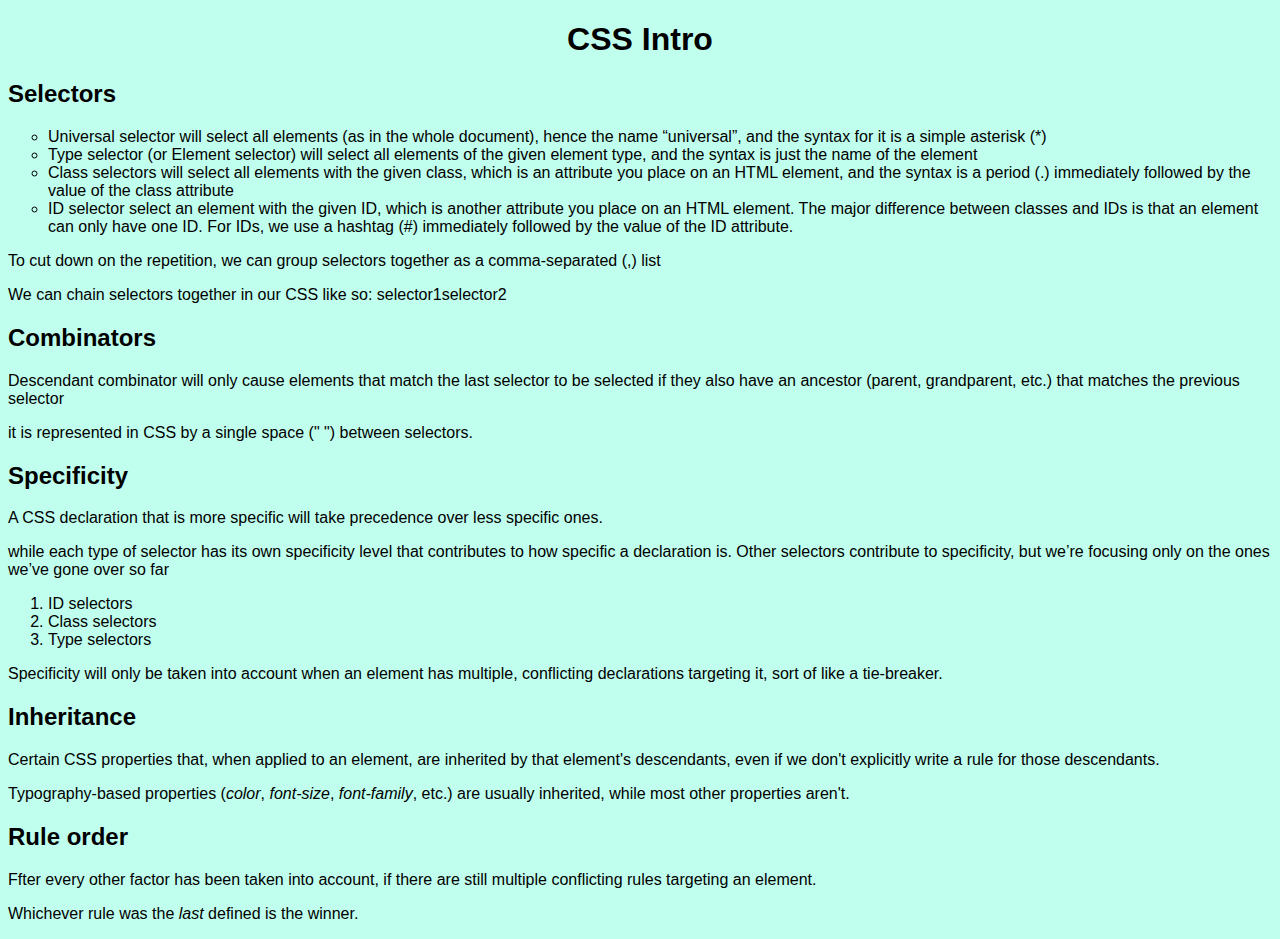
<file: 5-IntroCSS/index.html>
<!DOCTYPE html>
<html lang="en">
    <head>
        <meta charset="UTF-8">
        <title>5 | CSS Intro</title>
        <!-- External CSS -->
        <link rel="stylesheet" href="styles.css">
        <!-- Internal CSS -->
        <style>
            html{background-color: #c0ffee;}
        </style>
    </head>
    <body>
        <h1>CSS Intro</h1>
        <h2>Selectors</h2>
        <!-- Inline CSS -->
        <ul style="list-style: circle;">
            <li>Universal selector will select all elements (as in the whole document), hence the name “universal”, and the syntax for it is a simple asterisk (*)</li>
            <li>Type selector (or Element selector) will select all elements of the given element type, and the syntax is just the name of the element</li>
            <li>Class selectors will select all elements with the given class, which is an attribute you place on an HTML element, and the syntax is a period (.) immediately followed by the value of the class attribute</li>
            <li>ID selector select an element with the given ID, which is another attribute you place on an HTML element. The major difference between classes and IDs is that an element can only have one ID. For IDs, we use a hashtag (#) immediately followed by the value of the ID attribute.</li>
        </ul>
        <p>To cut down on the repetition, we can group selectors together as a comma-separated (,) list</p>
        <p>We can chain selectors together in our CSS like so: selector1selector2</p>
        <h2>Combinators</h2>
        <p>Descendant combinator will only cause elements that match the last selector to be selected if they also have an ancestor (parent, grandparent, etc.) that matches the previous selector</p>
        <p>it is represented in CSS by a single space (" ") between selectors.</p>
        <h2>Specificity</h2>
        <p>A CSS declaration that is more specific will take precedence over less specific ones.</p>
        <p>while each type of selector has its own specificity level that contributes to how specific a declaration is. Other selectors contribute to specificity, but we’re focusing only on the ones we’ve gone over so far</p>
        <ol>
            <li>ID selectors</li>
            <li>Class selectors</li>
            <li>Type selectors</li>
        </ol>
        <p>Specificity will only be taken into account when an element has multiple, conflicting declarations targeting it, sort of like a tie-breaker.</p>
        <h2>Inheritance</h2>
        <p>Certain CSS properties that, when applied to an element, are inherited by that element's descendants, even if we don't explicitly write a rule for those descendants.</p>
        <p>Typography-based properties (<em>color</em>, <em>font-size</em>, <em>font-family</em>, etc.) are usually inherited, while most other properties aren't.</p>
        <h2>Rule order</h2>
        <p>Ffter every other factor has been taken into account, if there are still multiple conflicting rules targeting an element.</p>
        <p>Whichever rule was the <em>last</em> defined is the winner.</p>
    </body>
</html>
</file>
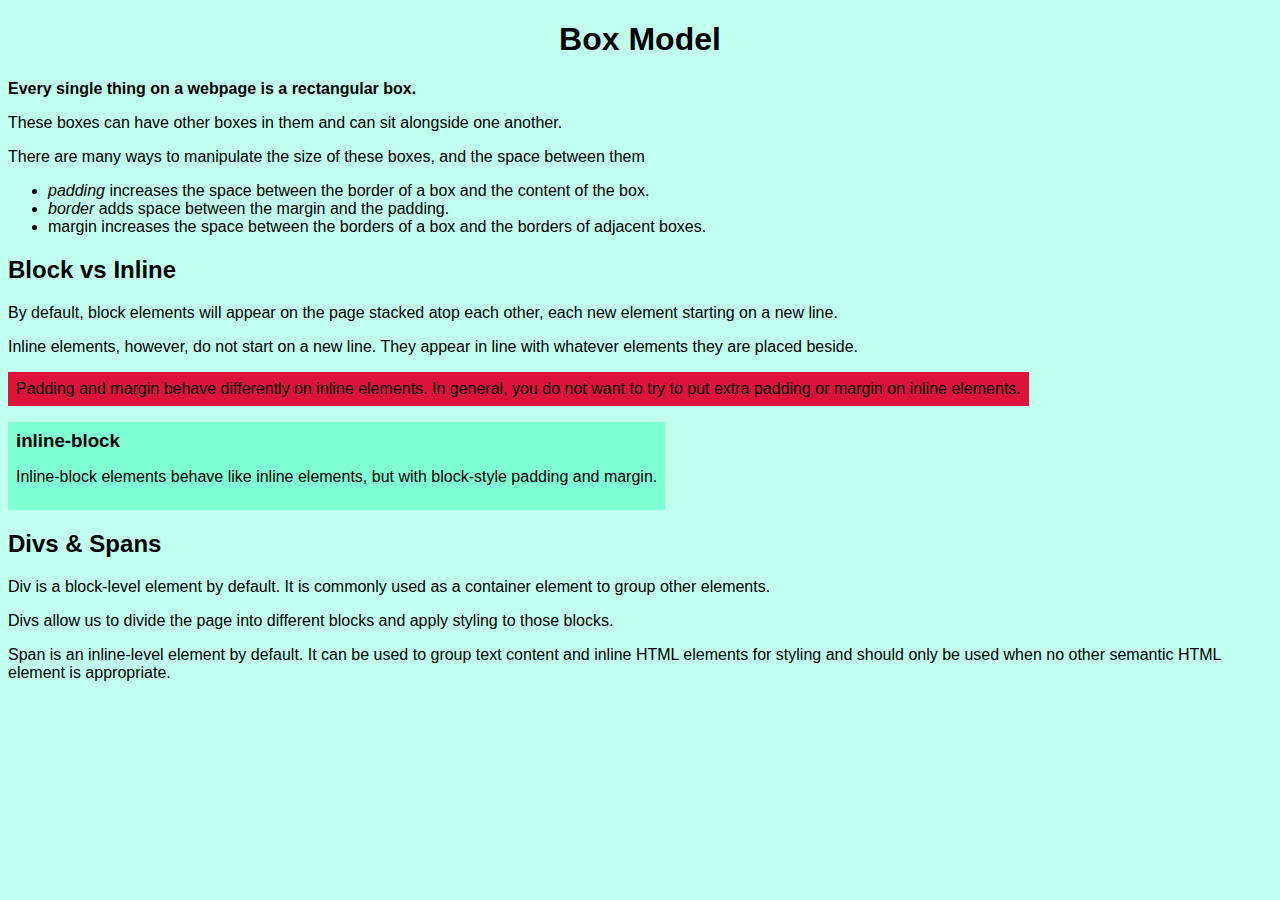
<file: 6-BoxModel/index.html>
<!DOCTYPE html>
<html lang="en">
    <head>
        <meta charset="UTF-8">
        <title>6 | Box Model</title>
        <link rel="stylesheet" href="styles.css">
    </head>
    <body>
        <h1>Box Model</h1>
        <strong>Every single thing on a webpage is a rectangular box.</strong>
        <p>These boxes can have other boxes in them and can sit alongside one another.</p>
        <p>There are many ways to manipulate the size of these boxes, and the space between them</p>
        <ul>
            <li><em>padding</em> increases the space between the border of a box and the content of the box.</li>
            <li><em>border</em> adds space between the margin and the padding.</li>
            <li>margin increases the space between the borders of a box and the borders of adjacent boxes.</li>
        </ul>
        <h2>Block vs Inline</h2>
        <p>By default, block elements will appear on the page stacked atop each other, each new element starting on a new line.</p>
        <p>Inline elements, however, do not start on a new line. They appear in line with whatever elements they are placed beside.</p>
        <p class="alert">Padding and margin behave differently on inline elements. In general, you do not want to try to put extra padding or margin on inline elements.</p>
        <div class="info">
            <h3>inline-block</h3>
            <p>Inline-block elements behave like inline elements, but with block-style padding and margin.</p>
        </div>
        <h2>Divs & Spans</h2>
        <p>Div is a block-level element by default. It is commonly used as a container element to group other elements.</p>
        <p>Divs allow us to divide the page into different blocks and apply styling to those blocks.</p>
        <p>Span is an inline-level element by default. It can be used to group text content and inline HTML elements for styling and should only be used when no other semantic HTML element is appropriate.</p>
    </body>
</html>
</file>
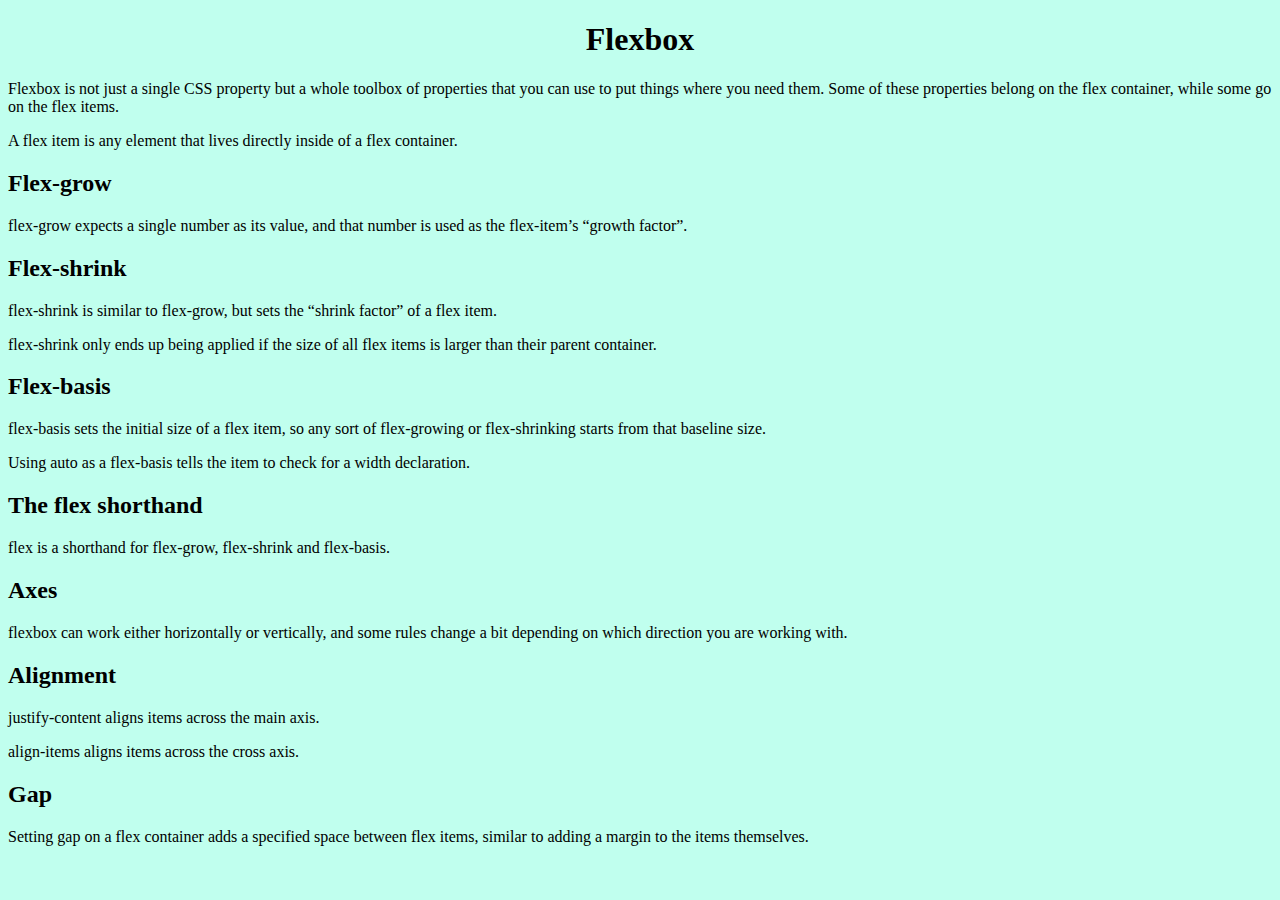
<file: 7-Flexbox/index.html>
<!DOCTYPE html>
<html lang="en">
    <head>
        <meta charset="UTF-8">
        <title>7 | Flexbox</title>
        <link rel="stylesheet" href="styles.css">
    </head>
    <body>
        <h1>Flexbox</h1>
        <p>Flexbox is not just a single CSS property but a whole toolbox of properties that you can use to put things where you need them. Some of these properties belong on the flex container, while some go on the flex items.</p>
        <p>A flex item is any element that lives directly inside of a flex container.</p>
        <h2>Flex-grow</h2>
        <p>flex-grow expects a single number as its value, and that number is used as the flex-item’s “growth factor”.</p>
        <h2>Flex-shrink</h2>
        <p>flex-shrink is similar to flex-grow, but sets the “shrink factor” of a flex item.</p>
        <p>flex-shrink only ends up being applied if the size of all flex items is larger than their parent container.</p>
        <h2>Flex-basis</h2>
        <p>flex-basis sets the initial size of a flex item, so any sort of flex-growing or flex-shrinking starts from that baseline size.</p>
        <p>Using auto as a flex-basis tells the item to check for a width declaration.</p>
        <h2>The flex shorthand</h2>
        <p>flex is a shorthand for flex-grow, flex-shrink and flex-basis.</p>
        <h2>Axes</h2>
        <p>flexbox can work either horizontally or vertically, and some rules change a bit depending on which direction you are working with.</p>
        <h2>Alignment</h2>
        <p>justify-content aligns items across the main axis.</p>
        <p>align-items aligns items across the cross axis.</p>
        <h2>Gap</h2>
        <p>Setting gap on a flex container adds a specified space between flex items, similar to adding a margin to the items themselves.</p>
    </body>
</html>
</file>
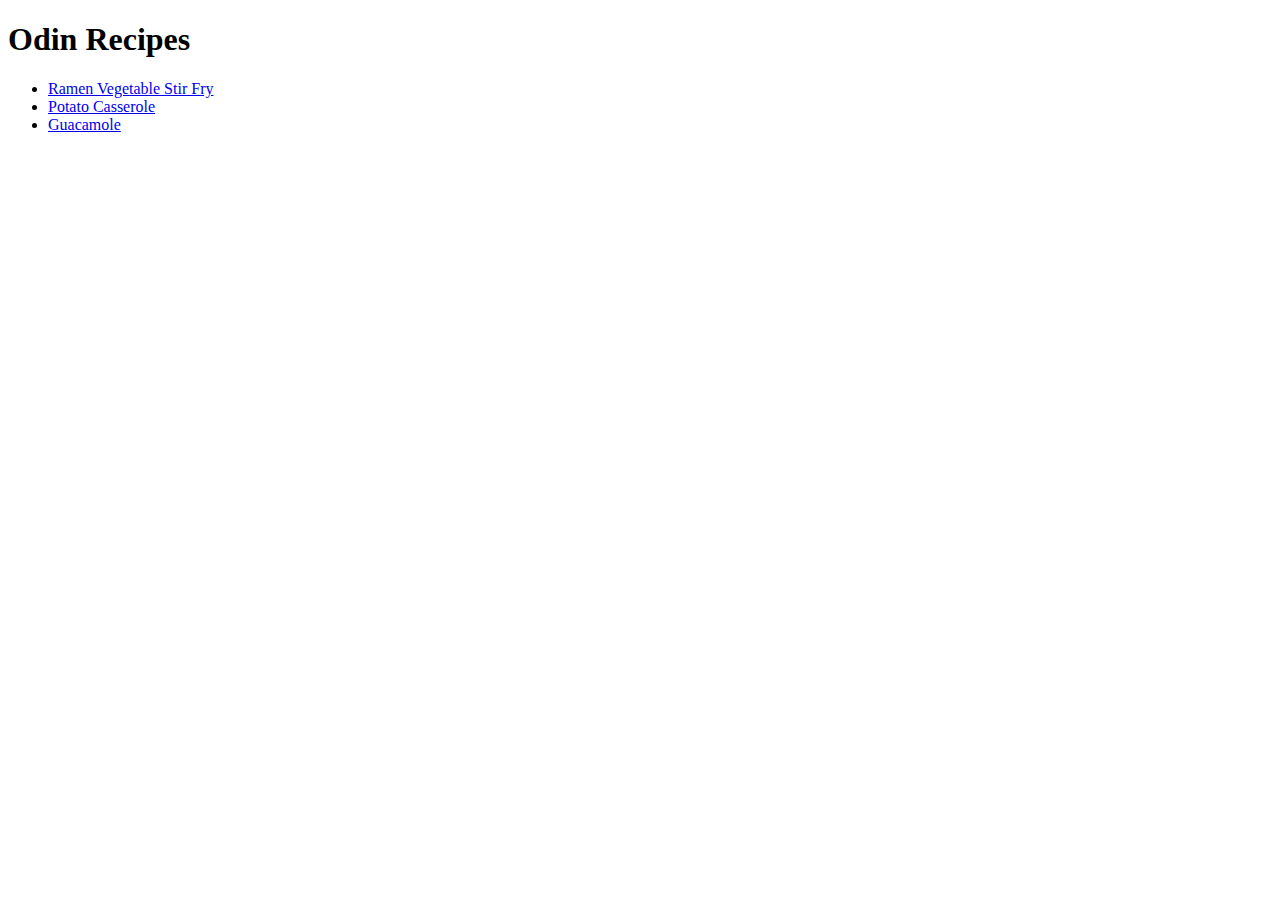
<file: 4-Project: Recipes/odin-recipes/index.html>
<!DOCTYPE html>
<html lang="en">
    <head>
        <meta charset="UTF-8">
        <title>Test</title>
    </head>
    <body>
        <h1>Odin Recipes</h1>
        <ul>
            <li><a href="./recipes/ramen_vegetable_stir_fry.html">Ramen Vegetable Stir Fry</a></li>
            <li><a href="./recipes/potato_casserole.html">Potato Casserole</a></li>
            <li><a href="./recipes/guacamole.html">Guacamole</a></li>
        </ul>
    </body>
</html>
</file>
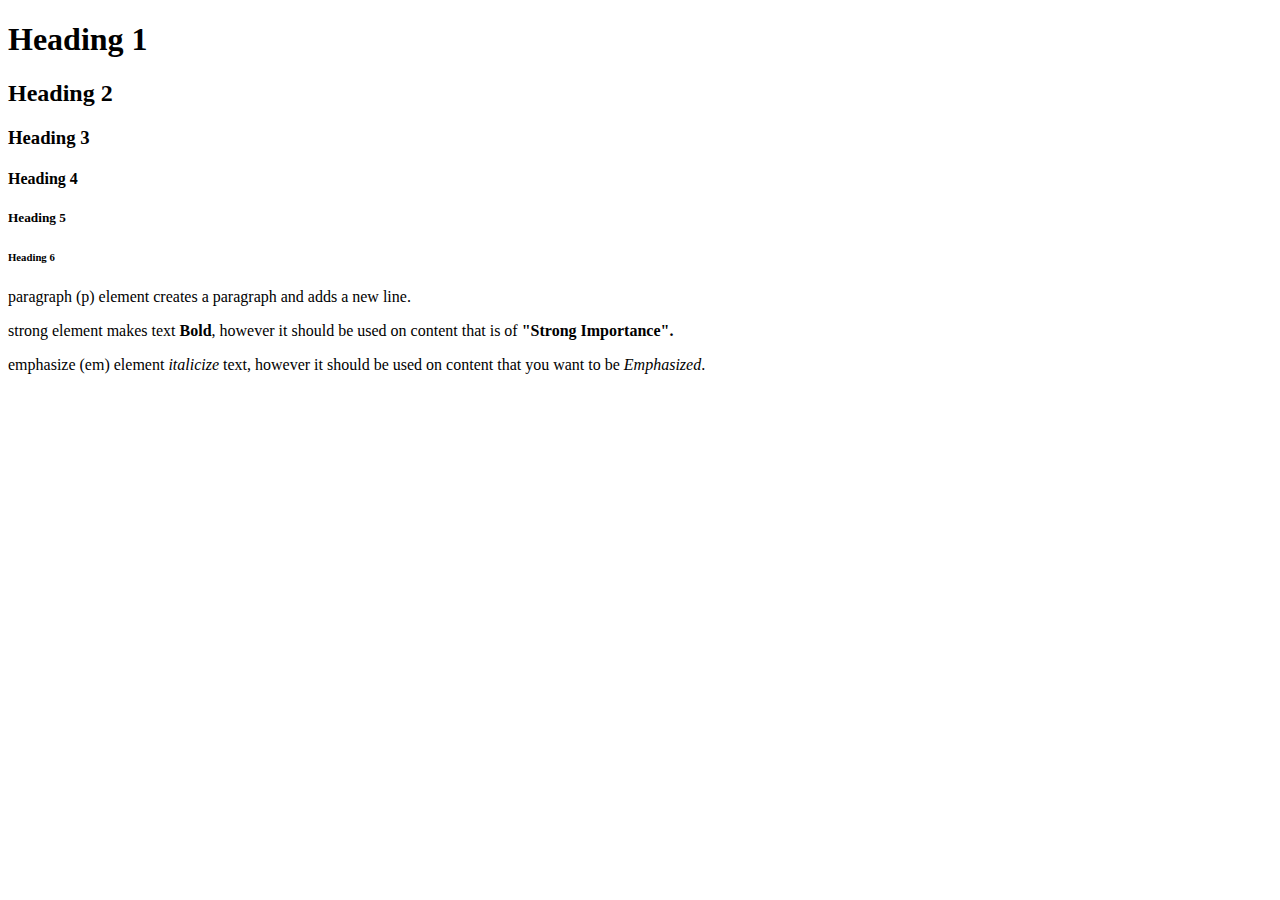
<file: 1-TextFundamentals.html>
<!DOCTYPE html>
<html lang="en">
    <head>
        <meta charset="UTF-8">
        <title>1 | Text Fundamentals</title>
    </head>
    <body>
        <h1>Heading 1</h1>
        <h2>Heading 2</h2>
        <h3>Heading 3</h3>
        <h4>Heading 4</h4>
        <h5>Heading 5</h5>
        <h6>Heading 6</h6>
        <p>paragraph (p) element creates a paragraph and adds a new line.</p>
        <p>strong element makes text <strong>Bold</strong>, however it should be used on
        content that is of <strong>"Strong Importance".</strong></p>
        <p>emphasize (em) element <em>italicize</em> text, however it should be used on
        content that you want to be <em>Emphasized</em>.</p>
        <!-- This is a Comment -->
    </body>
</html>
</file>
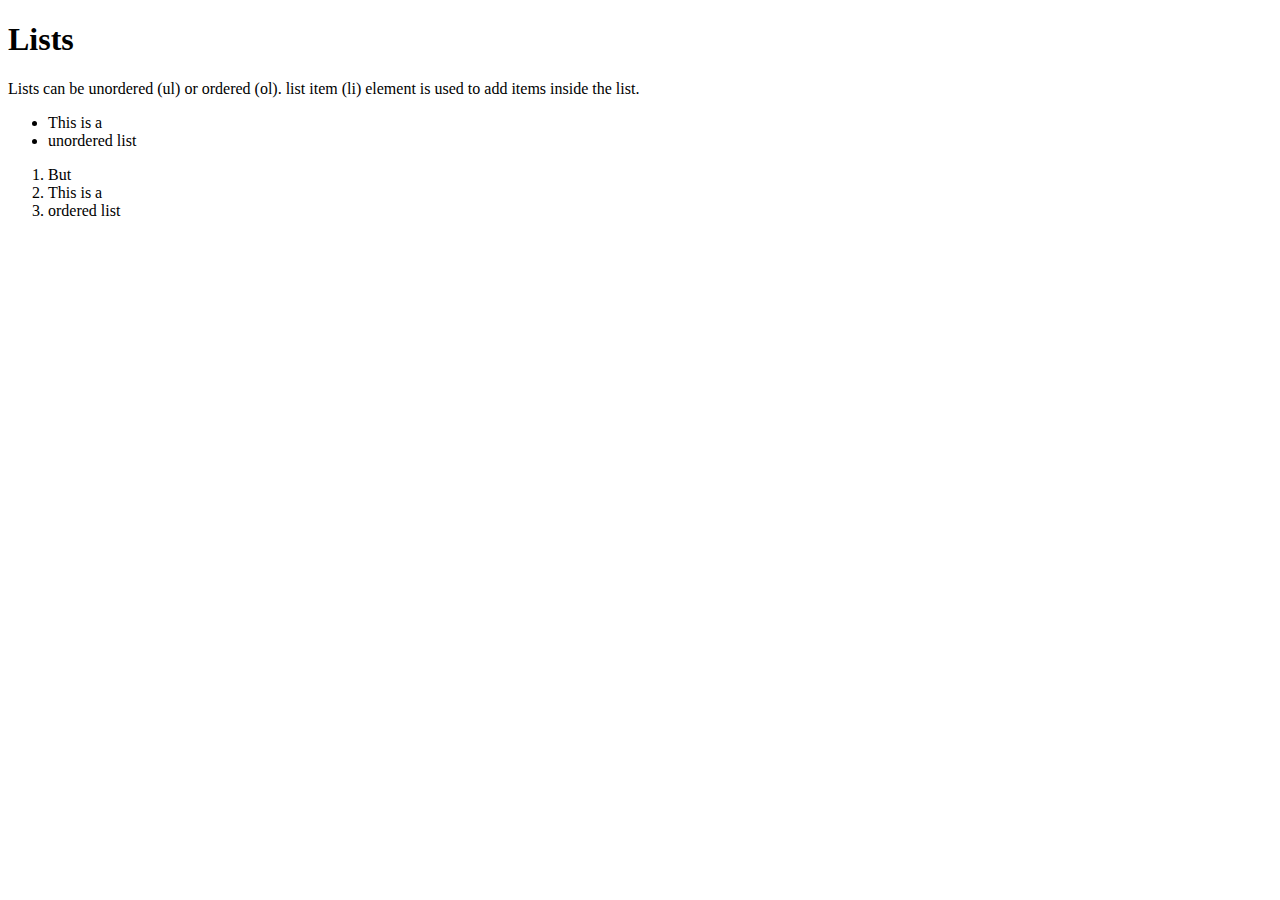
<file: 2-Lists.html>
<!DOCTYPE html>
<html lang="en">
    <head>
        <meta charset="utf-8">
        <title>2 | Lists</title>
    </head>
    <body>
        <h1>Lists</h1>
        <p>Lists can be unordered (ul) or ordered (ol). list item (li) element is used
        to add items inside the list.</p>
        <ul>
            <li>This is a</li>
            <li>unordered list</li>
        </ul>
        <ol>
            <li>But</li>
            <li>This is a</li>
            <li>ordered list</li>
        </ol>
    </body>
</html>
</file>
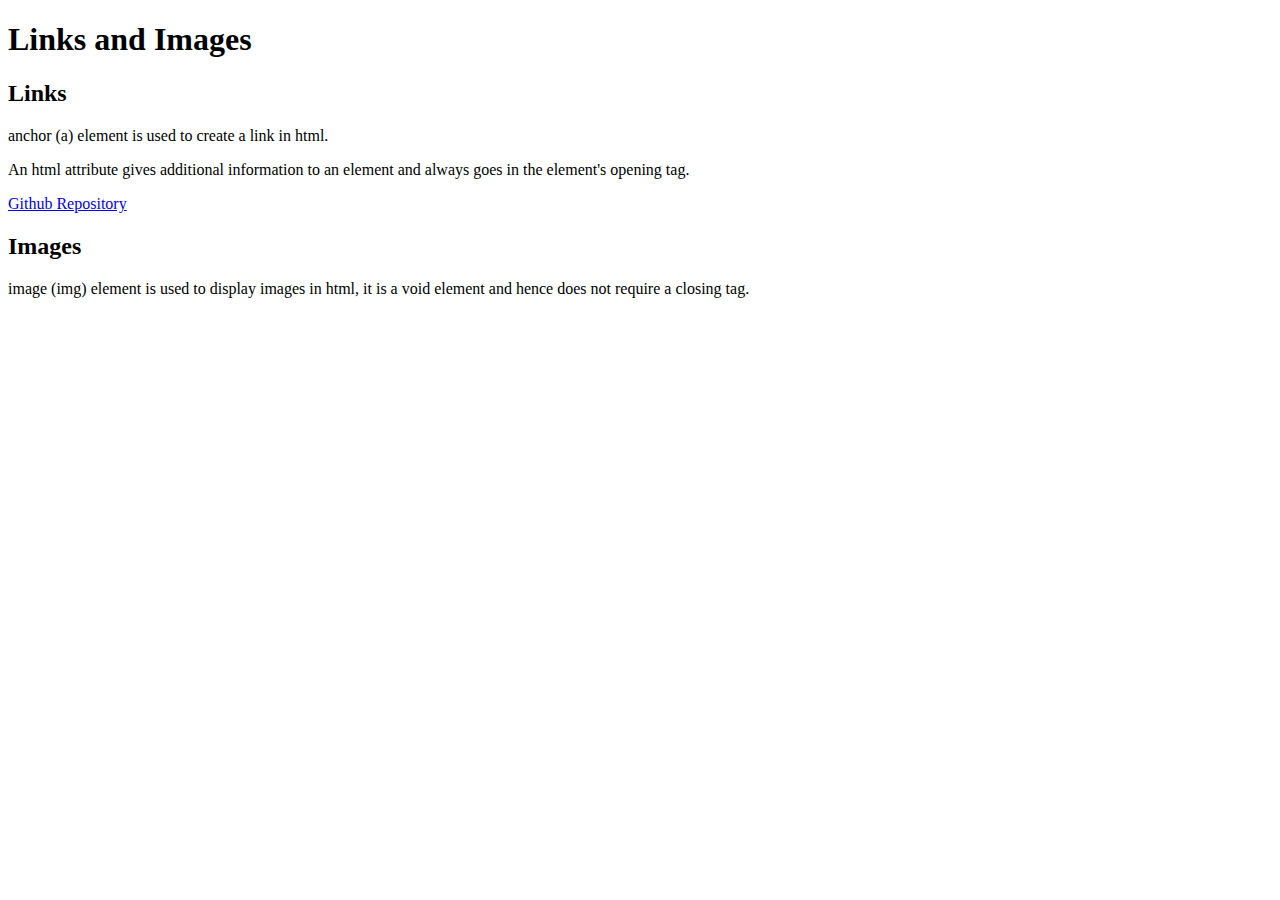
<file: 3-Links&Images.html>
<!DOCTYPE html>
<html lang="en">
    <head>
        <meta charset="UTF-8">
        <title>3 | Links and Images</title>
    </head>
    <body>
        <h1>Links and Images</h1>
        <h2>Links</h2>
        <p>anchor (a) element is used to create a link in html.</p>
        <p>An html attribute gives additional information to an element and always goes
        in the element's opening tag.</p>
        <a href="https://github.com/Abhishek01s/TheOdinProject" target="_blank" alt="github_repo">Github Repository</a>
        <h2>Images</h2>
        <p>image (img) element is used to display images in html, it is a void element and hence does
        not require a closing tag.</p>
    </body>
</html>
</file>
<file: 5-IntroCSS/styles.css>
html{
    font-family: Verdana, Geneva, Tahoma, sans-serif;
}

h1{
    text-align: center;
}
</file>
<file: 6-BoxModel/styles.css>
html{
    background-color: #c0ffee;
    font-family: Verdana, Geneva, Tahoma, sans-serif;
}

h1{
    text-align: center;
}

.alert,.info{
    display: inline-block;
    padding: 8px;
    margin-top: 0;
}

.alert{
    background-color: crimson;
}

.info{
    background-color: aquamarine;
}

.info h3{
    margin: 0;
}
</file>
<file: 7-Flexbox/styles.css>
html{
    background-color: #c0ffee;
    font-family: 'Times New Roman', Times, serif;
}

h1{
    text-align: center;
}
</file>
